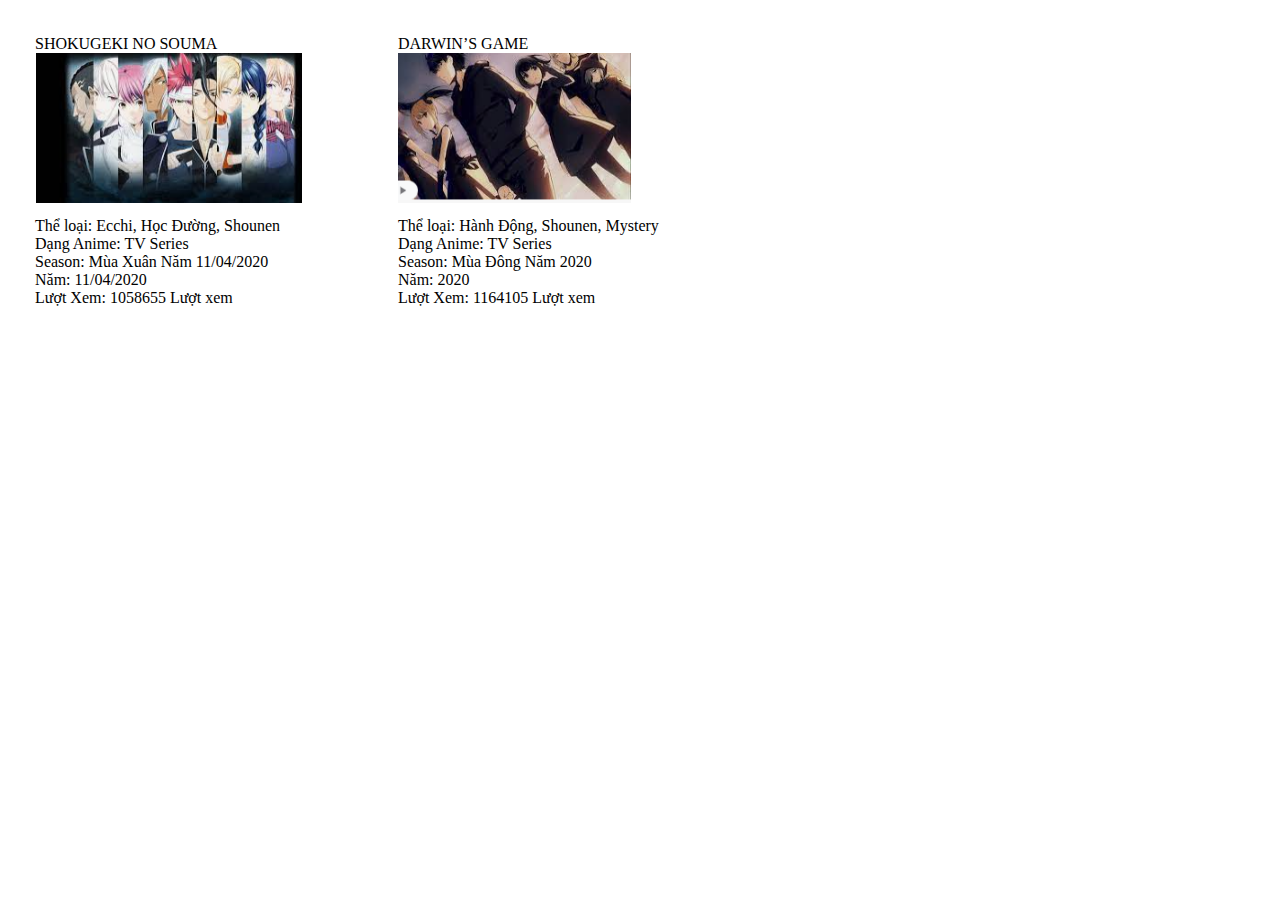
<file: 2020.html>
<!DOCTYPE html>
<html lang="en">
<head>
    <meta charset="UTF-8">
    <meta http-equiv="X-UA-Compatible" content="IE=edge">
    <meta name="viewport" content="width=device-width, initial-scale=1.0">
    <title>Document</title>
    <link rel="stylesheet" href="a1.css">
</head>
<body>
    <div class="phim">
        <div class="khungphim">
            <div class="tenphim">SHOKUGEKI NO SOUMA</div>
            <img class="anhphim" src="IMG/hinh 26.PNG">
        </div>
        <div>
          Thể loại: Ecchi, Học Đường, Shounen <br>
          Dạng Anime: TV Series <br>
          Season: Mùa Xuân Năm 11/04/2020 <br>
          Năm: 11/04/2020 <br>
          Lượt Xem: 1058655 Lượt xem <br>
        </div>
      </div> 
      <div class="phim">
        <div class="khungphim">
            <div class="tenphim">DARWIN’S GAME</div>
            <img class="anhphim" src="IMG/hinh 25.PNG">
        </div>
        Thể loại: Hành Động, Shounen, Mystery <br>
        Dạng Anime: TV Series <br>
        Season: Mùa Đông Năm 2020 <br>
        Năm: 2020 <br>
        Lượt Xem: 1164105 Lượt xem <br>
      </div> 
</body>
</html>
</file>
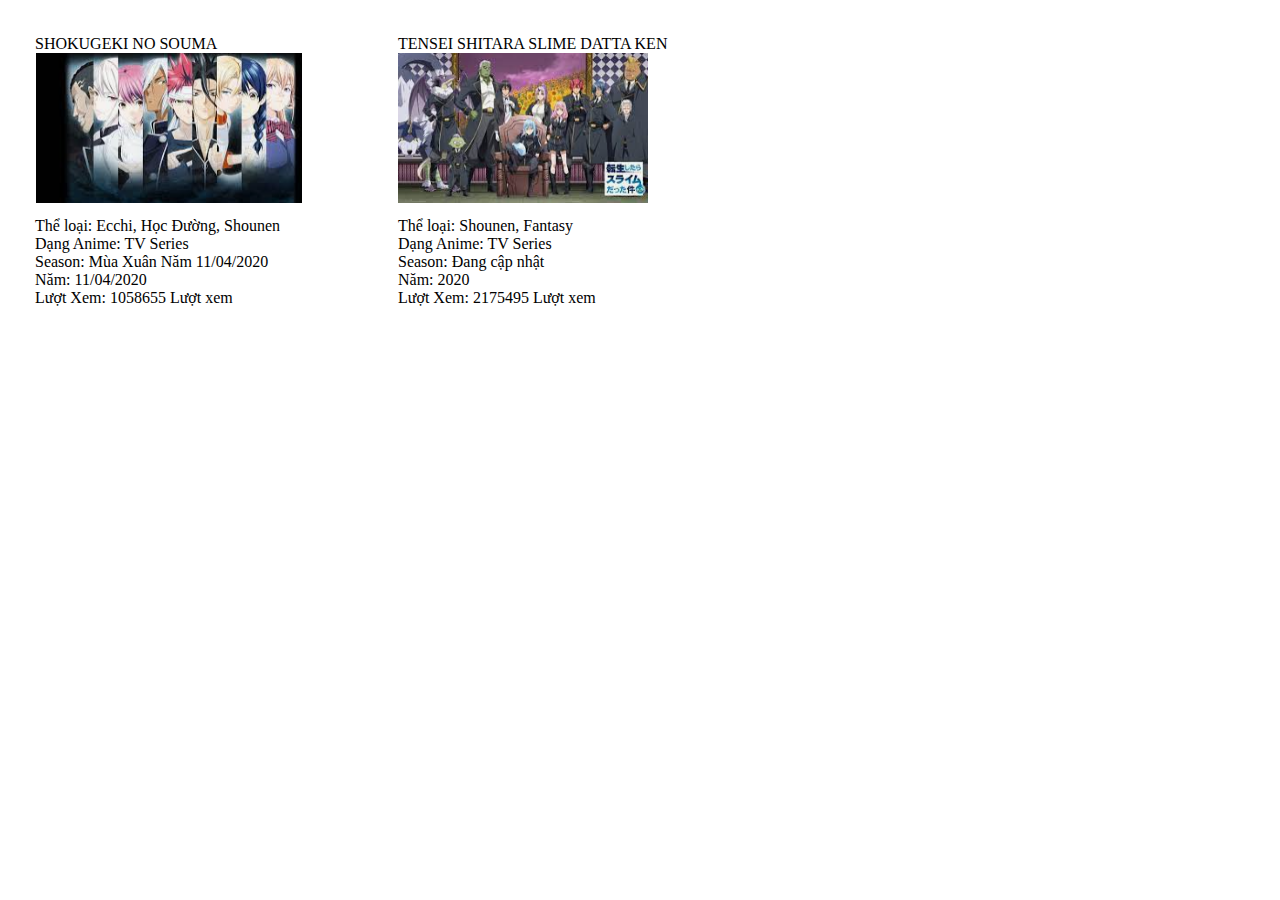
<file: 2021.html>
<!DOCTYPE html>
<html lang="en">
<head>
    <meta charset="UTF-8">
    <meta http-equiv="X-UA-Compatible" content="IE=edge">
    <meta name="viewport" content="width=device-width, initial-scale=1.0">
    <title>Document</title>
    <link rel="stylesheet" href="a1.css">
</head>
<body>
    <div class="phim">
        <div class="khungphim">
            <div class="tenphim">SHOKUGEKI NO SOUMA</div>
            <img class="anhphim" src="IMG/hinh 26.PNG">
        </div>
        <div>
          Thể loại: Ecchi, Học Đường, Shounen <br>
          Dạng Anime: TV Series <br>
          Season: Mùa Xuân Năm 11/04/2020 <br>
          Năm: 11/04/2020 <br>
          Lượt Xem: 1058655 Lượt xem <br>
        </div>
      </div> 
      <div class="phim">
        <div class="khungphim">
          <div class="tenphim">TENSEI SHITARA SLIME DATTA KEN</div>
            <img class="anhphim" src="IMG/hinh 20.PNG"> 
          <div>
            Thể loại: Shounen, Fantasy <br>
            Dạng Anime: TV Series <br>
            Season: Đang cập nhật <br>
            Năm: 2020 <br>
            Lượt Xem: 2175495 Lượt xem <br>
          </div>  
        </div>
 
</body>
</html>
</file>
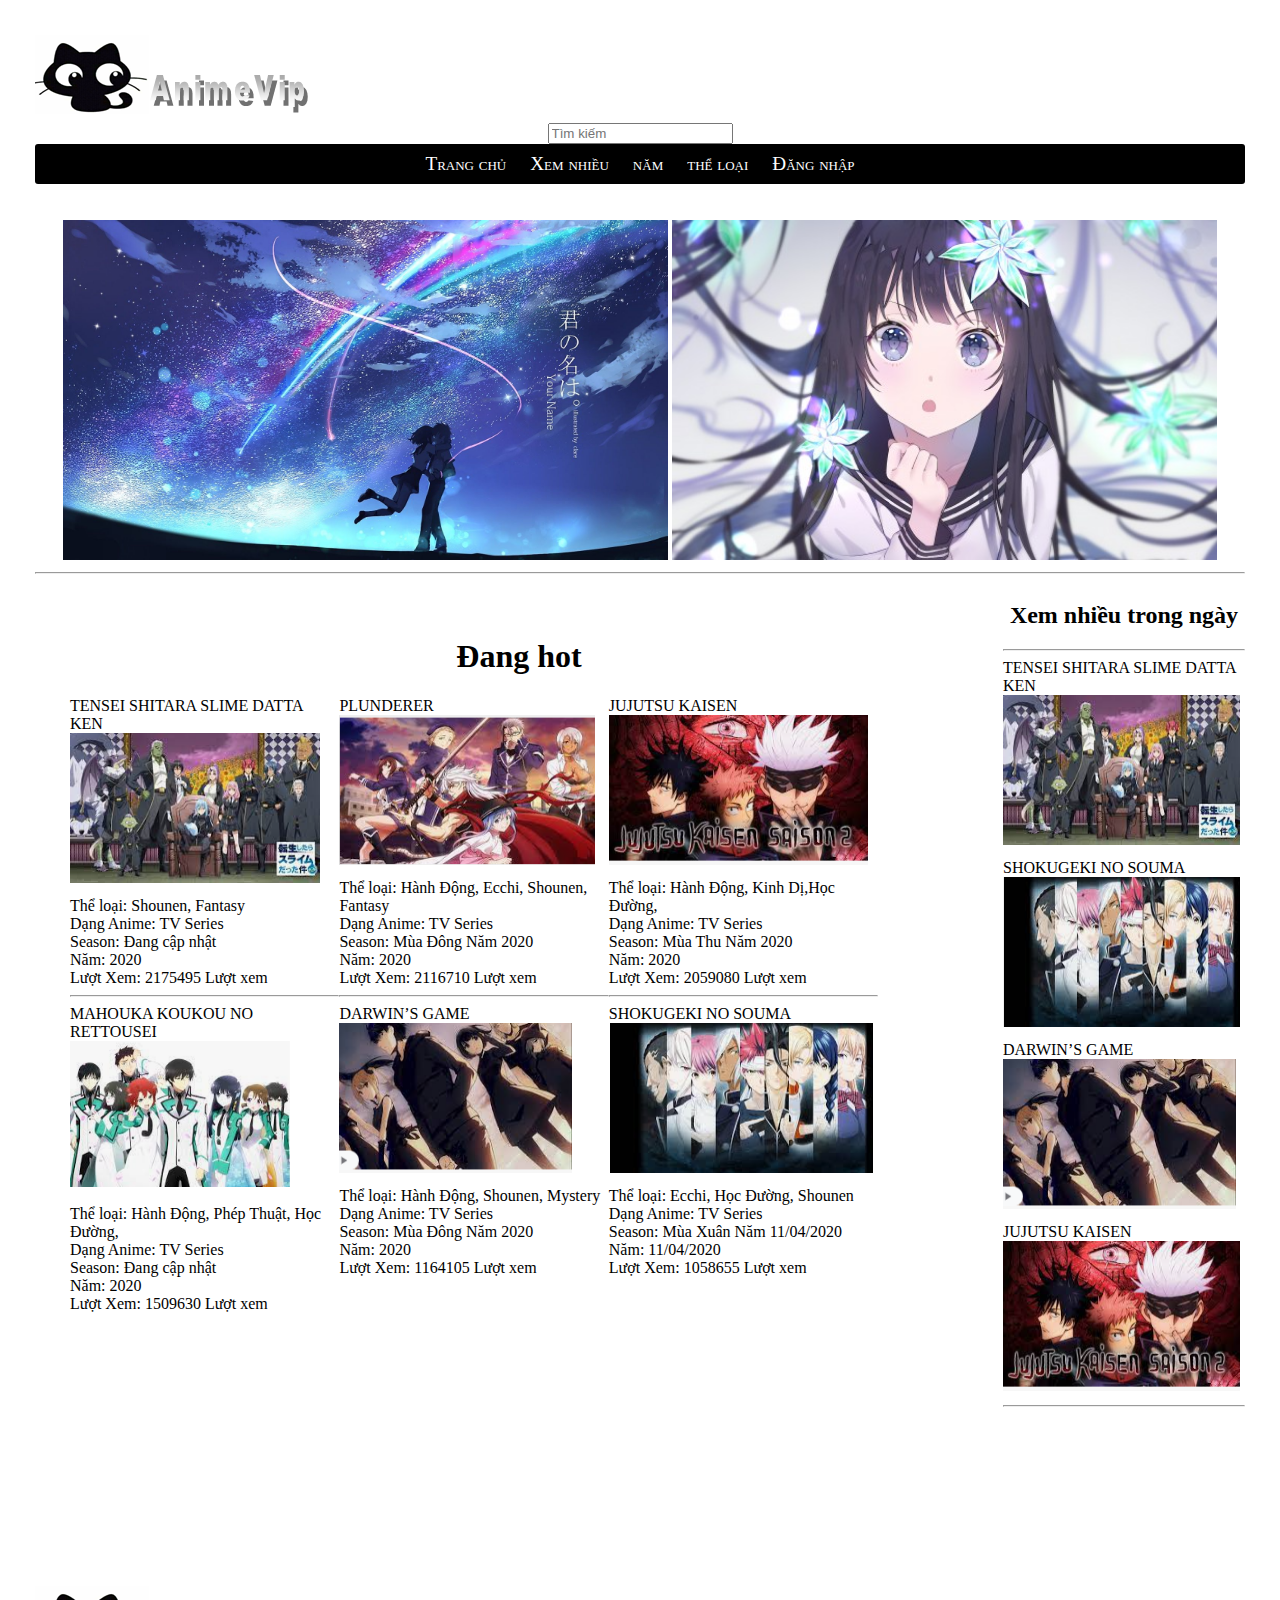
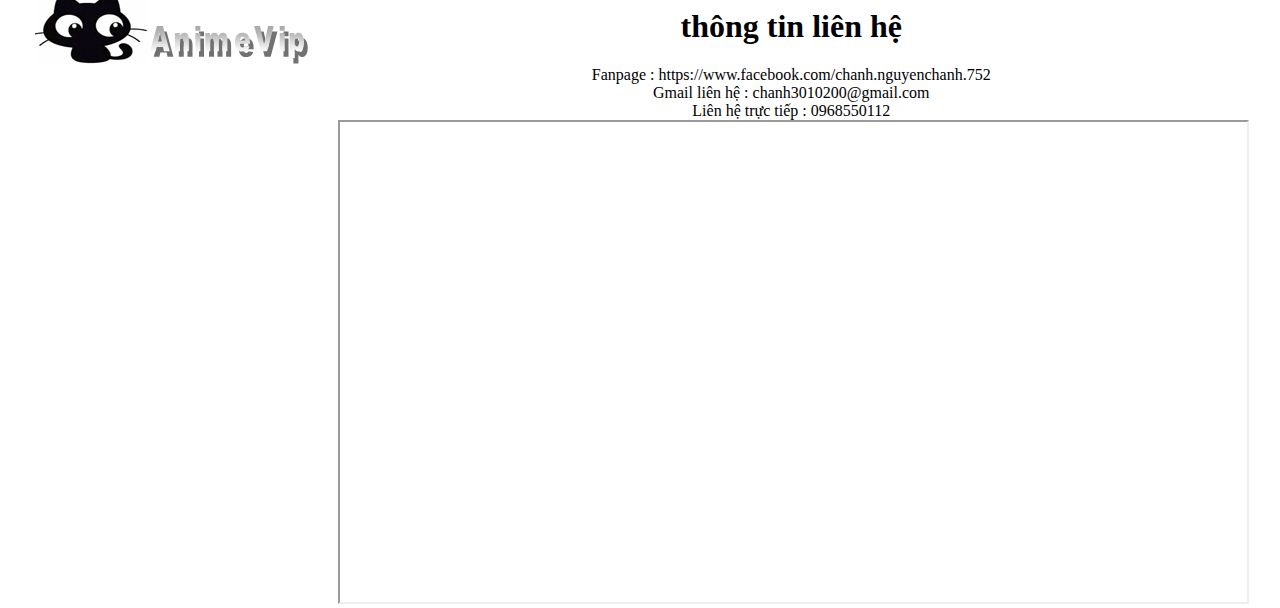
<file: ass2.html>
<!DOCTYPE html>
<html>
<head>
    <meta charset="UTF-8">
    <meta http-equiv="X-UA-Compatible" content="IE=edge">
    <meta name="viewport" content="width=device-width, initial-scale=1.0">
    <title>03-PS22969-Chanh</title>
    <link rel="stylesheet" href="a1.css">
  <style>
    
  </style>
</head>
<body>
  <img src="IMG/hinh4.PNG" alt="">
   <center><input type="search" placeholder="Tìm kiếm"></center>
    <header>
    
    <nav class="menu">
      
        <ul>
        <li><a href="trangchu.html" target="page" >Trang chủ</a></li>
        <li><a href="xemnhieu.html" target="page" >Xem nhiều</a></li>
        <li>
            <a href="#">năm</a>
            <ul>
                <li><a href="2020.html" target="page">2020</a></li>
                <li><a href="2021.html" target="page">2021</a></li>
            </ul>
        </li>
        <li><a href="theloai.html" target="page">thể loại</a></li>
        <li><a href="dangnhap.html">Đăng nhập</a></li>
        </ul>
     </nav>
  <br>
  <br>
  <center> <img src="IMG/hinh5.jpg" width="50%" >  <img src="IMG/hinh6.png" width="45%" ></center>
     </header>
     <hr>
  
 
 
 
 
  <article>
    <iframe name="page" src="trangchu.html" scrolling="auto" frameborder="0"></iframe>
   
   
 </article>   



 <aside>
    <center><h2>Xem nhiều trong ngày</h2></center>
    <hr>
    <div class="phim2">
      <div class="khungphim">
        <div class="tenphim">TENSEI SHITARA SLIME DATTA KEN</div>
          <img class="anhphim" src="IMG/hinh 20.PNG"> 
        <div>
      </div> 
      <div class="phim2">
        <div class="khungphim">
          <div class="tenphim">SHOKUGEKI NO SOUMA</div>
          <img class="anhphim" src="IMG/hinh 26.PNG">
      </div>
      </div> 
      <div class="phim2">
        <div class="khungphim">
          <div class="tenphim">DARWIN’S GAME</div>
          <img class="anhphim" src="IMG/hinh 25.PNG">
      </div>
      </div> 
      <div class="phim2">
        <div class="khungphim">
          <div class="tenphim">JUJUTSU KAISEN</div>
            <img class="anhphim" src="IMG/hinh 23.PNG">
      </div> 
 </aside>
<div class="bia">
<img src="IMG/hinh4.PNG" alt="">
</div>
<br>
<hr>
<br>

<footer class="a">
  <center><h1>thông tin liên hệ</h1></center>
  <center>
    Fanpage : https://www.facebook.com/chanh.nguyenchanh.752 <br>
    Gmail liên hệ : chanh3010200@gmail.com <br>
    Liên hệ trực tiếp : 0968550112 <br>
  </center>

  <iframe src="https://www.google.com/maps/d/embed?mid=1HSCSOsY1NBCnqNRIugeIoTZx71mUrtF8&ehbc=2E312F" width="640" height="480"></iframe>
</footer>

<script src="https://uhchat.net/code.php?f=11b7b4"></script>
</body>
</html>
</file>
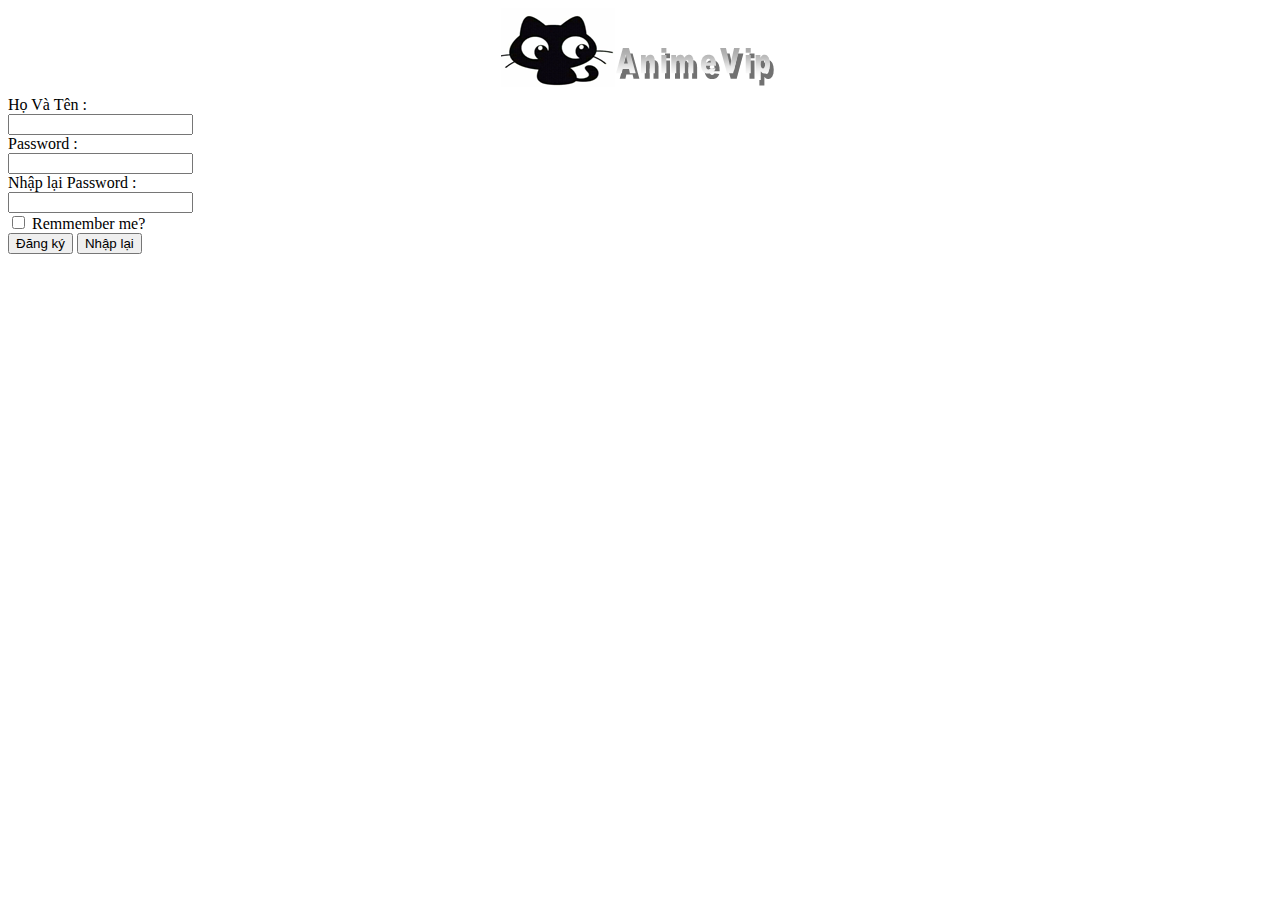
<file: dangki.html>
<!DOCTYPE html>
<html lang="en">
<head>
    <meta charset="UTF-8">
    <meta http-equiv="X-UA-Compatible" content="IE=edge">
    <meta name="viewport" content="width=device-width, initial-scale=1.0">
    <title>Document</title>
    <style>
        .a2{
            right: 500px;
        }
    </style>
</head>
<body>
    <center><a href="ass2.html"><img src="IMG/hinh4.PNG" alt=""></a></center>

    <form action="" class="a2">
        <label>Họ Và Tên :</label><br>
        <input name="User Name" type="text"><br>
        <label >Password : </label><br>
        <input name="Password" type="text"><br>
        <label >Nhập lại Password : </label><br>
        <input name="Password" type="text">
        <br>
        <label>
            <input name="Remmember" type="checkbox">
            Remmember me?
        </label>
        
        <div>
            
            <input type="button" value="Đăng ký">
            <input type="reset" value="Nhập lại">
        </div>
    </form>
    
</body>
</html>
</file>
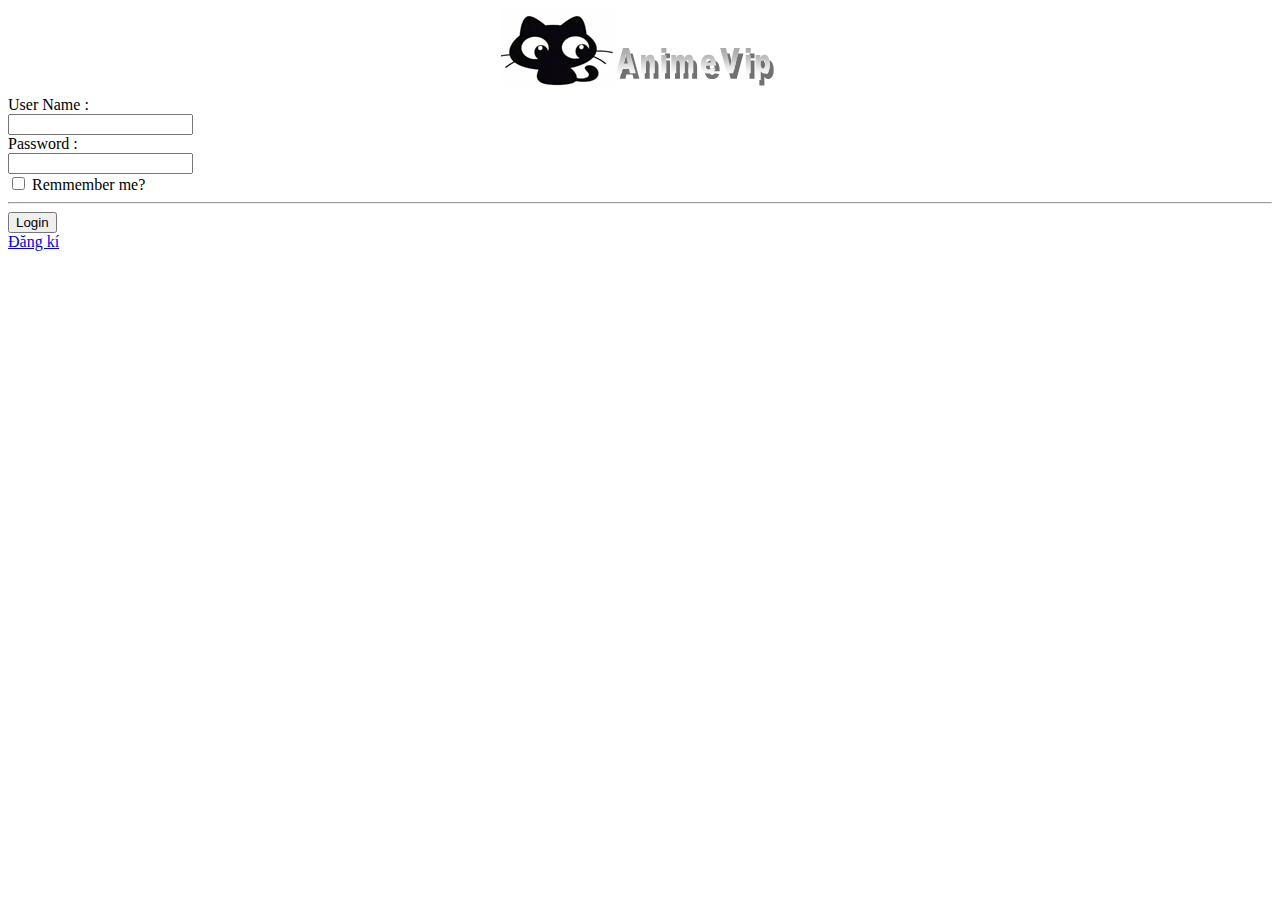
<file: dangnhap.html>
<!DOCTYPE html>
<html lang="en">
<head>
    <meta charset="UTF-8">
    <meta http-equiv="X-UA-Compatible" content="IE=edge">
    <meta name="viewport" content="width=device-width, initial-scale=1.0">
    <title>Document</title>
</head>
<body>
    <center><a href="ass2.html"><img src="IMG/hinh4.PNG" alt=""></a></center>
    <form>
        <label>User Name :</label><br>
        <input name="User Name" type="text"><br>
        <label >Password : </label><br>
        <input name="Password" type="text">
        <br>
        <label>
            <input name="Remmember" type="checkbox">
            Remmember me?
        </label>
        <hr>
        <button type="submit">Login</button>
    </form> 
    <a href="dangki.html">Đăng kí</a>
    <br>

    
</body>
</html>
</file>
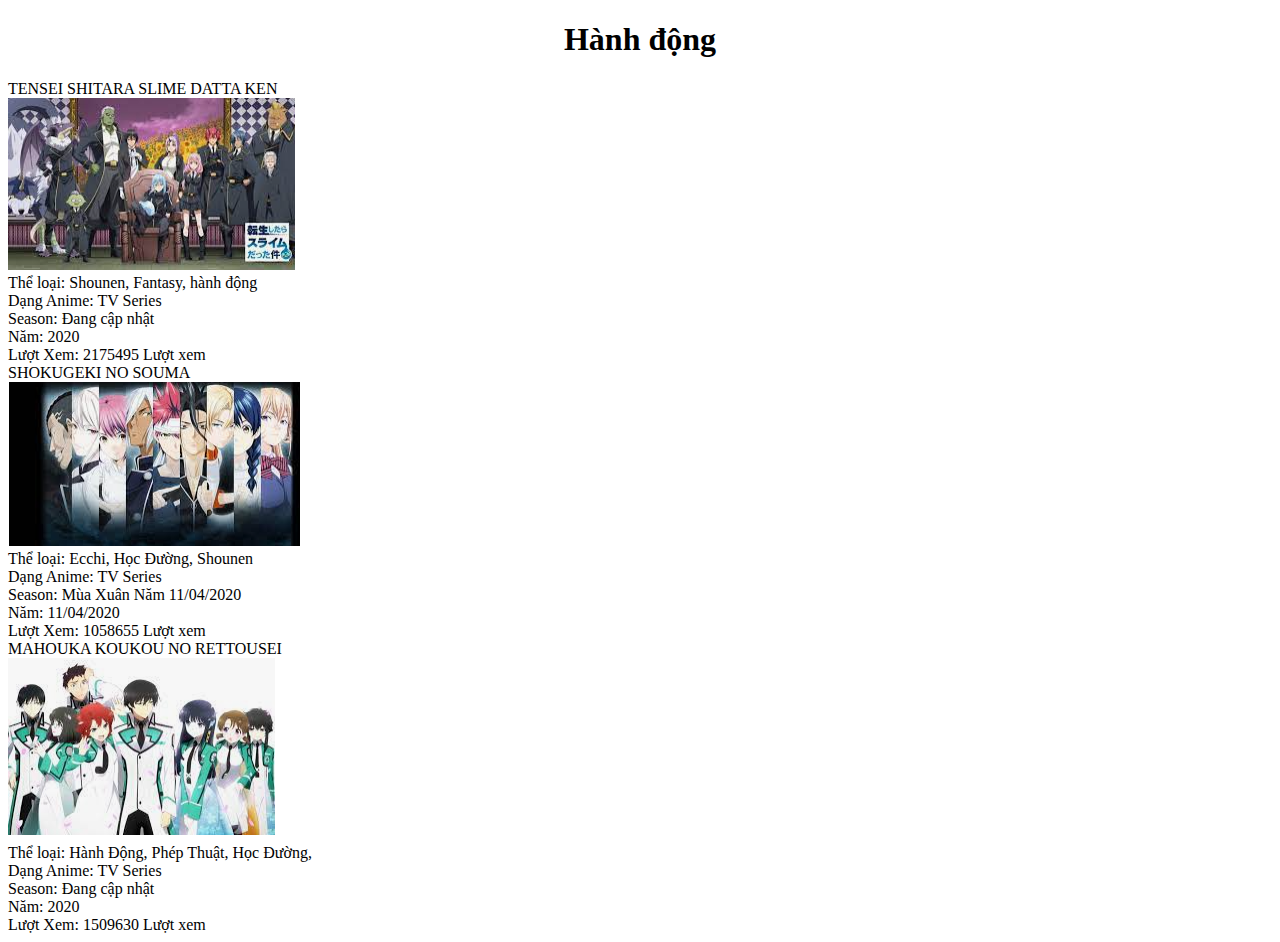
<file: theloai.html>
<!DOCTYPE html>
<html lang="en">
<head>
    <meta charset="UTF-8">
    <meta http-equiv="X-UA-Compatible" content="IE=edge">
    <meta name="viewport" content="width=device-width, initial-scale=1.0">
    <title>Document</title>
    <style>
       
    </style>

</head>
<body>
  <center><h1>Hành động</h1></center>
  <div class="chanh">
    <div class="khungphim">
      <div class="tenphim">TENSEI SHITARA SLIME DATTA KEN</div>
        <img class="anhphim" src="IMG/hinh 20.PNG"> 
      <div>
        Thể loại: Shounen, Fantasy, hành động <br>
        Dạng Anime: TV Series <br>
        Season: Đang cập nhật <br>
        Năm: 2020 <br>
        Lượt Xem: 2175495 Lượt xem <br>
      </div>  
    </div>
    <div class="chanh">
        <div class="khungphim">
            <div class="tenphim">SHOKUGEKI NO SOUMA</div>
            <img class="anhphim" src="IMG/hinh 26.PNG">
        </div>
        <div>
          Thể loại: Ecchi, Học Đường, Shounen <br>
          Dạng Anime: TV Series <br>
          Season: Mùa Xuân Năm 11/04/2020 <br>
          Năm: 11/04/2020 <br>
          Lượt Xem: 1058655 Lượt xem <br>
        </div>
  </div> 
  <div class="chanh">
    <div class="khungphim">
        <div class="tenphim">MAHOUKA KOUKOU NO RETTOUSEI</div>
        <img class="anhphim" src="IMG/hinh 24.PNG">
    </div>
    <div>
      Thể loại: Hành Động, Phép Thuật, Học Đường, <br>
      Dạng Anime: TV Series <br>
      Season: Đang cập nhật <br>
      Năm: 2020 <br>
      Lượt Xem: 1509630 Lượt xem <br>
    </div>
  </div> 
  
</body>
</html>
</file>
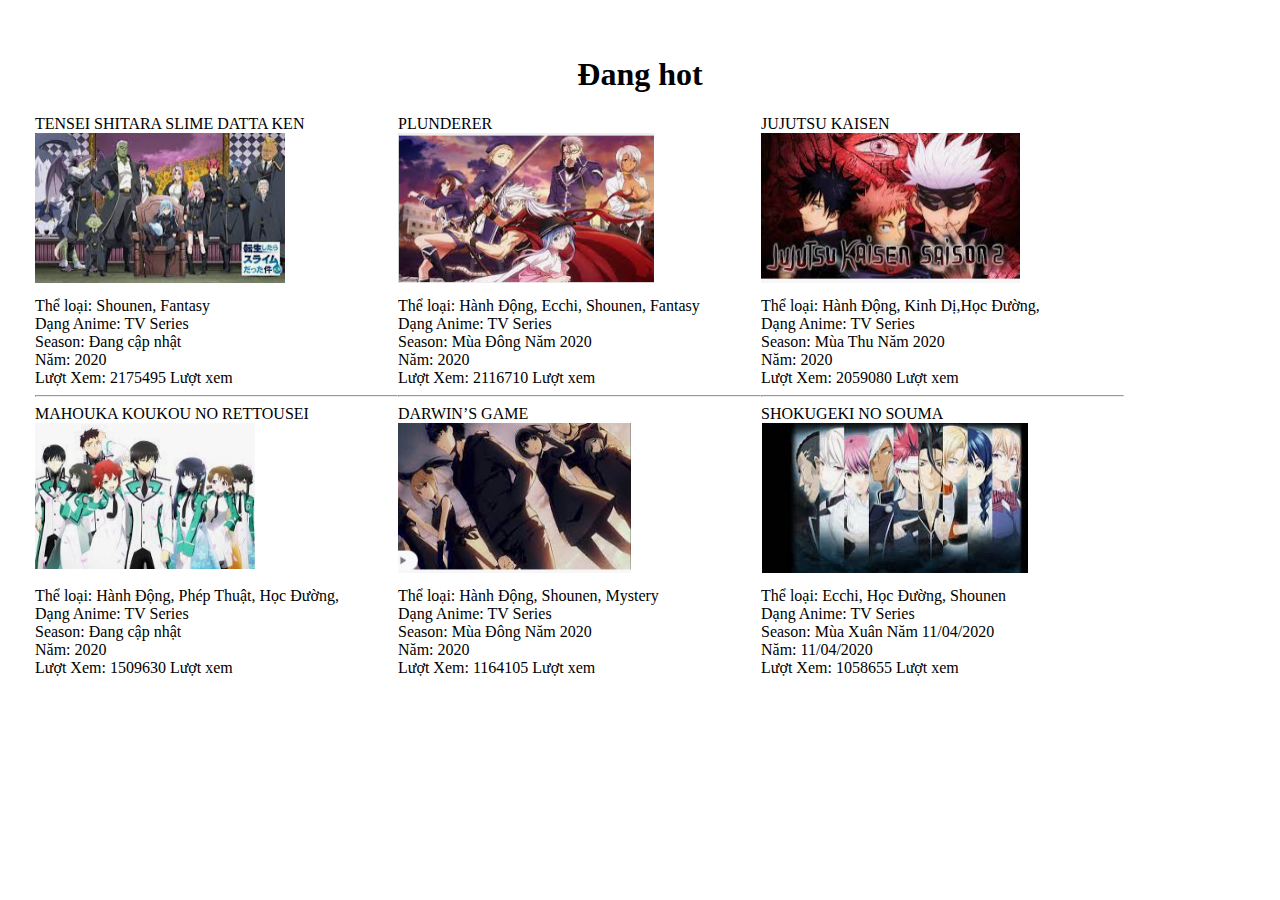
<file: trangchu.html>
<!DOCTYPE html>
<html lang="en">
<head>
    <meta charset="UTF-8">
    <meta http-equiv="X-UA-Compatible" content="IE=edge">
    <meta name="viewport" content="width=device-width, initial-scale=1.0">
    <title>Document</title>
    <link rel="stylesheet" href="a1.css">
</head>
<body>
    <center><h1>Đang hot</h1></center>
    <div class="phim">
        <div class="khungphim">
          <div class="tenphim">TENSEI SHITARA SLIME DATTA KEN</div>
            <img class="anhphim" src="IMG/hinh 20.PNG"> 
          <div>
            Thể loại: Shounen, Fantasy <br>
            Dạng Anime: TV Series <br>
            Season: Đang cập nhật <br>
            Năm: 2020 <br>
            Lượt Xem: 2175495 Lượt xem <br>
          </div>  
        </div>
        <hr>
    </div> 
      <div class="phim">
        <div class="khungphim">
          <div class="tenphim">PLUNDERER</div>
            <img class="anhphim" src="IMG/hinh 21.PNG">
        </div>
        <div>
          Thể loại: Hành Động, Ecchi, Shounen, Fantasy <br>
          Dạng Anime: TV Series <br>
          Season: Mùa Đông Năm 2020 <br>
          Năm: 2020 <br>
          Lượt Xem: 2116710 Lượt xem <br>
                  </div>
                  <hr>
      </div> 
      <div class="phim">
        <div class="khungphim">
          <div class="tenphim">JUJUTSU KAISEN</div>
            <img class="anhphim" src="IMG/hinh 23.PNG">
            <div>
              Thể loại: Hành Động, Kinh Dị,Học Đường,<br>
              Dạng Anime: TV Series <br>
              Season: Mùa Thu Năm 2020 <br>
              Năm: 2020 <br>
              Lượt Xem: 2059080 Lượt xem <br>
            </div>
            <hr>
        </div>
      </div> 
      <div class="phim">
        <div class="khungphim">
            <div class="tenphim">MAHOUKA KOUKOU NO RETTOUSEI</div>
            <img class="anhphim" src="IMG/hinh 24.PNG">
        </div>
        <div>
          Thể loại: Hành Động, Phép Thuật, Học Đường, <br>
          Dạng Anime: TV Series <br>
          Season: Đang cập nhật <br>
          Năm: 2020 <br>
          Lượt Xem: 1509630 Lượt xem <br>
        </div>
      </div> 
      <div class="phim">
        <div class="khungphim">
            <div class="tenphim">DARWIN’S GAME</div>
            <img class="anhphim" src="IMG/hinh 25.PNG">
        </div>
        Thể loại: Hành Động, Shounen, Mystery <br>
        Dạng Anime: TV Series <br>
        Season: Mùa Đông Năm 2020 <br>
        Năm: 2020 <br>
        Lượt Xem: 1164105 Lượt xem <br>
      </div> 
      <div class="phim">
        <div class="khungphim">
            <div class="tenphim">SHOKUGEKI NO SOUMA</div>
            <img class="anhphim" src="IMG/hinh 26.PNG">
        </div>
        <div>
          Thể loại: Ecchi, Học Đường, Shounen <br>
          Dạng Anime: TV Series <br>
          Season: Mùa Xuân Năm 11/04/2020 <br>
          Năm: 11/04/2020 <br>
          Lượt Xem: 1058655 Lượt xem <br>
        </div>
      </div> 
 
</body>
</html>
</file>
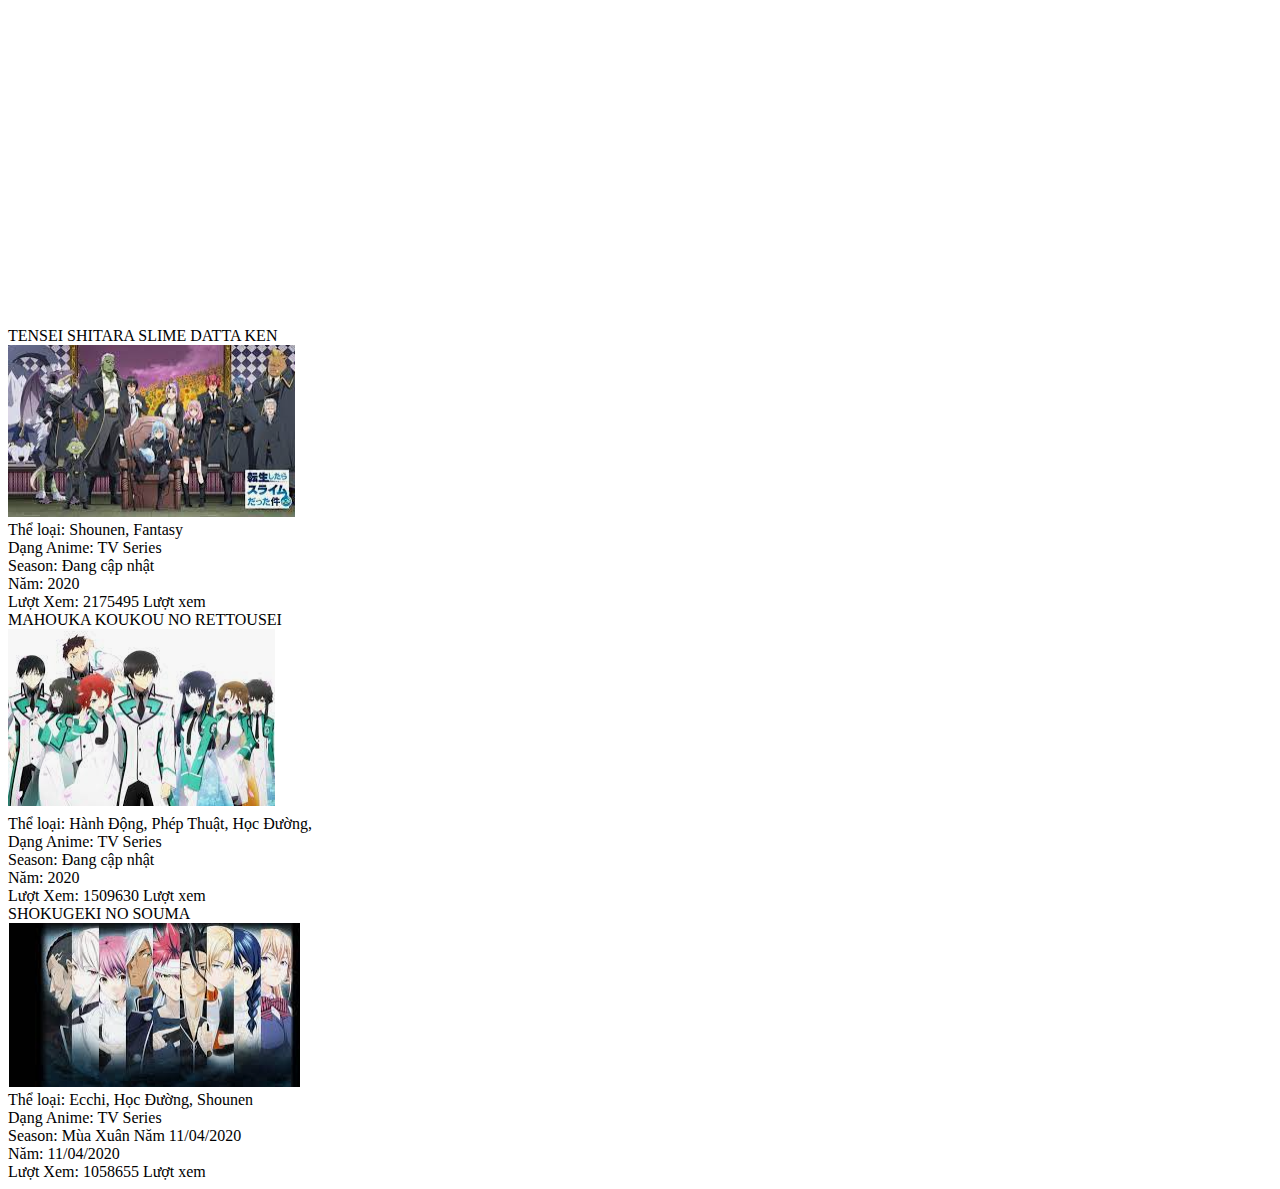
<file: xemnhieu.html>
<!DOCTYPE html>
<html lang="en">
<head>
    <meta charset="UTF-8">
    <meta http-equiv="X-UA-Compatible" content="IE=edge">
    <meta name="viewport" content="width=device-width, initial-scale=1.0">
    <title></title>
    
</head>
<body>
<center>  <div class="a"><iframe width="560" height="315" src="https://www.youtube.com/embed/cn9DrfOQWHs" title="YouTube video player" frameborder="0" allow="accelerometer; autoplay; clipboard-write; encrypted-media; gyroscope; picture-in-picture" allowfullscreen></iframe></div></center>


    <div class="phim">
        <div class="khungphim">
          <div class="tenphim">TENSEI SHITARA SLIME DATTA KEN</div>
            <img class="anhphim" src="IMG/hinh 20.PNG"> 
          <div>
            Thể loại: Shounen, Fantasy <br>
            Dạng Anime: TV Series <br>
            Season: Đang cập nhật <br>
            Năm: 2020 <br>
            Lượt Xem: 2175495 Lượt xem <br>
          </div>  
        </div>
        <div class="phim">
          <div class="khungphim">
              <div class="tenphim">MAHOUKA KOUKOU NO RETTOUSEI</div>
              <img class="anhphim" src="IMG/hinh 24.PNG">
          </div>
          <div>
            Thể loại: Hành Động, Phép Thuật, Học Đường, <br>
            Dạng Anime: TV Series <br>
            Season: Đang cập nhật <br>
            Năm: 2020 <br>
            Lượt Xem: 1509630 Lượt xem <br>
          </div>
        </div> 
        <div class="phim">
          <div class="khungphim">
              <div class="tenphim">SHOKUGEKI NO SOUMA</div>
              <img class="anhphim" src="IMG/hinh 26.PNG">
          </div>
          <div>
            Thể loại: Ecchi, Học Đường, Shounen <br>
            Dạng Anime: TV Series <br>
            Season: Mùa Xuân Năm 11/04/2020 <br>
            Năm: 11/04/2020 <br>
            Lượt Xem: 1058655 Lượt xem <br>
          </div>
        </div> 
</body>
</html>
</file>
<file: a1.css>
body{
            
    padding: 10px;
    margin: 25px;
}
header{
    
    line-height: auto;
}
nav{
    
    line-height: auto;
}

article{
    min-height: 200px;
    width: 80%;
   
    float: left;
}
aside{
    min-height: 200px;
    width: 20%;
   
    float: left;
}
.bia{
    min-height: 200px;
    width: 25%;
    float: left;
}
footer{
    min-height: 200px;
    float: left;
    width: 75% ;
 
}
.chanh{
    min-height: 200px;
    width: auto;
   
    float: left;
}
      
      .menu>ul>li>ul
        {
            position: absolute;
            display: none;
        }
        .menu>ul>li
        {
            display: inline-block;
            position: relative;
        }
        .menu>ul>li>a
        {
            display: block;
            text-decoration: none;
            font-variant: small-caps;
            font-size: larger;
            color: white;
            padding: 0 10px;
            line-height: 40px;
        }
        .menu>ul>li>a:hover
        {
            color: yellow;
        }
        .menu>ul
        {
            padding: 0px;
            margin: 0px;
            list-style: none;
            border-radius: 3px;
           background-color: black;
            text-align: center;
        }
        .menu>ul>ul
        {
           position: absolute;
            display: none;
            padding: 0px;
            margin: 0px;
            list-style: none;
            border-radius: 3px;
            width: 200px;
            background-color: white;
            box-shadow: 0 0 1px gray;
            display: block;
        }
        .menu>ul>ul>a
        {
            display: block;
            line-height: 50px;
            color: red;
            text-decoration: none;
            font-variant: small-caps;
            font-size: larger;
            padding: 0 10px;

    
        }
        .menu>ul>li:hover>ul
        {
            display: block;
            
        }
        .menu>ul>ul>a:hover
        {
            background-color:red;
            color: white;
        }

  .phim
  {
    width:30%;
    float:left;
  }
  .khung
        {
            border-radius: 10px;
            box-shadow:0 0 5px gray;
            margin:5px;
            padding:5px;
            text-align: center;
            position :relative;
        }
 .tenphim
        {
            font-variant: small-caps;
            color:black;
        }
 .anhphim
        {
            max-width: 98%;
            height: 150px;
            margin-bottom: 10px;
        }      
 .NDphim
        {
            position:absolute;
            right:5px;
            bottom:5px;
            width:25px;
        }


.phim2
  {
    width:100%;
    float:left;
  }
  

  iframe{
      width: 100%;
      min-height: 1000px;
  }
  .a>iframe{
      width: 100%;
      min-height: 200px;
  }
</file>
